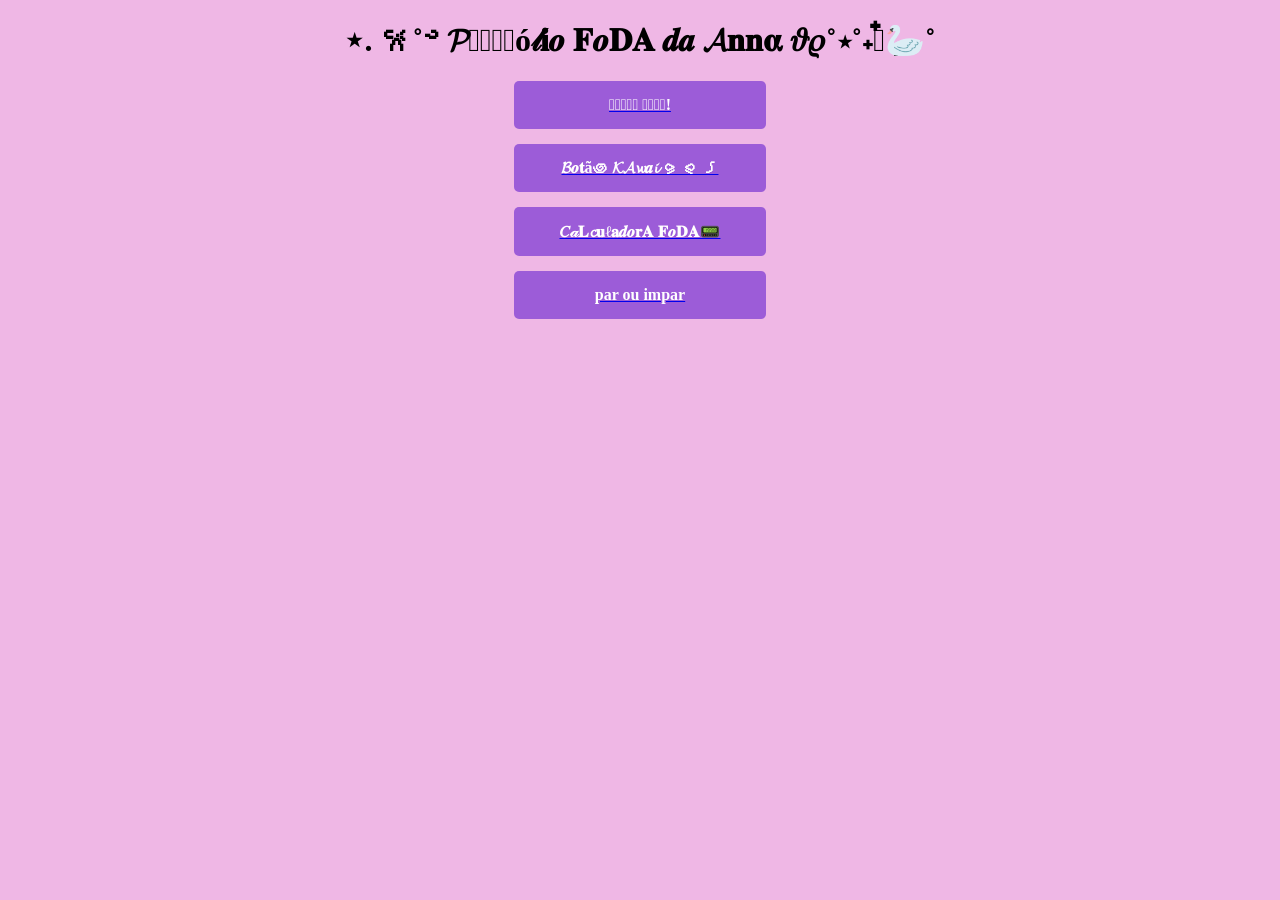
<file: index.html>
<!DOCTYPE html>
<html lang="en">
<head>
    <meta charset="UTF-8">
    <meta name="viewport" content="width=device-width, initial-scale=1.0">
    <title>portfólio</title>
    <link rel="stylesheet" href="style.css">
</head>
<body>
    <header>
        <h1>⋆. 𐙚˚࿔ 𝓟𖦹𝓻𝓽𝐟ó𝓁𝐢𝒐 𝐅𝒐𝐃𝐀 𝒅𝒂 𝓐𝐧𝐧𝛂 𝜗𝜚˚⋆˚˖𓍢ִ໋🦢˚</h1>

    </header>
    <main>
        <a href="Atividade/botaokawai.html"><p>𝓗𝓮𝓵𝓵𝓸 𝐖𖦹𝐑𝒅!️</p></a>
        <a href="Atividade2/olamundo.html"><p>𝓑𝒐𝐭ã಄ 𝓚𝓐𝔀𝒂𝓲 ⪩ ⪨ ꠹</p></a>
        <a href="Atividade3/calculadoranota.html"><p>𝐶𝒶𝐋𝓬𝐮ℓ𝐚𝒅𝒐𝐫𝐀 𝐅𝒐𝐃𝐀📟</p></a>
        <a href="Atividade4/parouimpar.html"><p>par ou impar</p></a>


    </main>
    <footer>

    </footer>
</body>
</html>
</file>
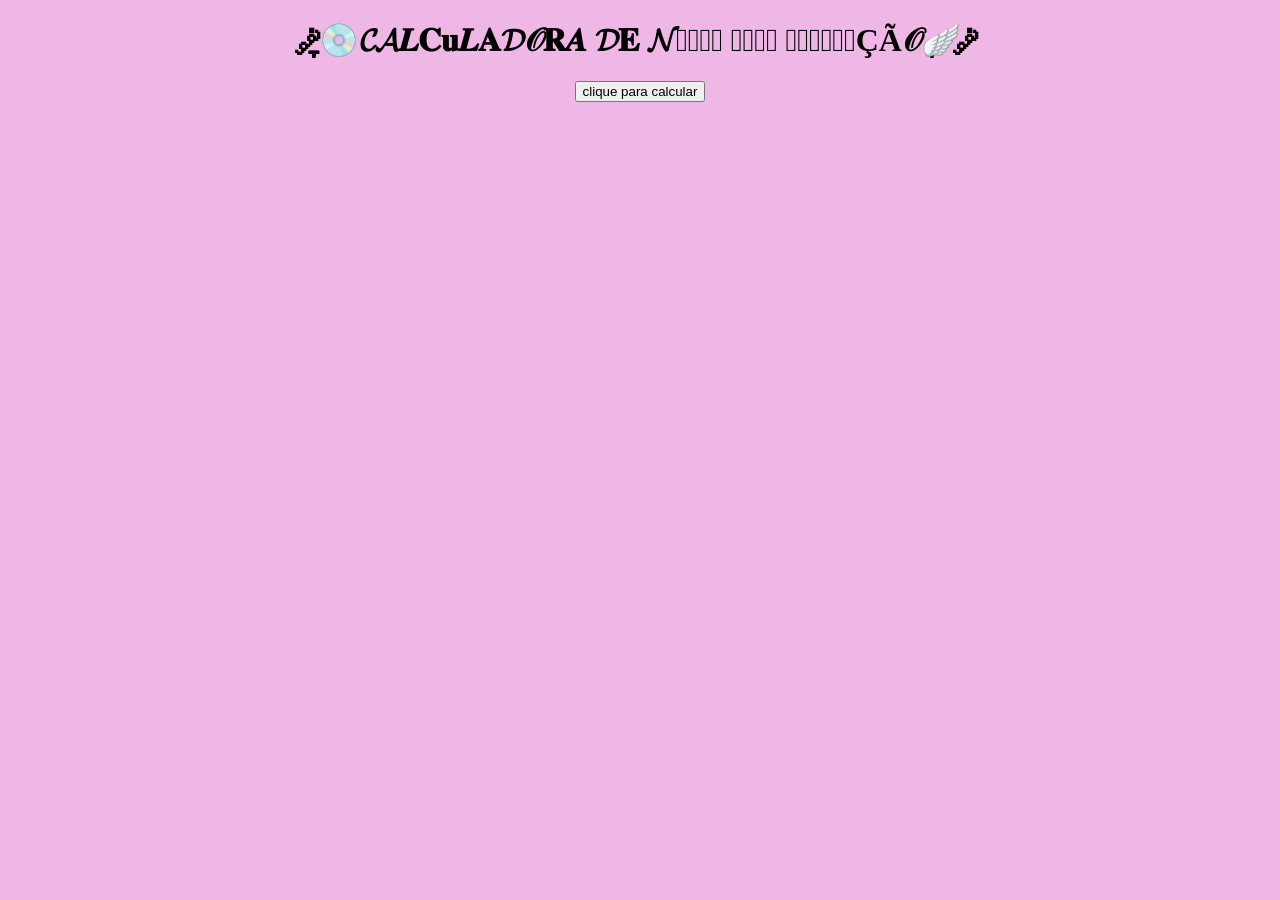
<file: Atividade3/calculadoranota.html>
<!DOCTYPE html>
<html lang="en">
<head>
    <meta charset="UTF-8">
    <meta name="viewport" content="width=device-width, initial-scale=1.0">
    <title>calculadora de notas</title>
    <link rel="stylesheet" href="../style.css">
</head>
<body>
    <h1>ִֶָָ་༘💿𝓒𝓐𝑳𝐂𝐮𝑳𝐀𝓓𝒪𝐑𝑨 𝓓𝐄 𝓝𖦹𝐓𝓐𝓢 𝐏𝐀𝐫𝐚 𝓐𝐏𝐑𝓞𝐕𝐀ÇÃ𝒪ִֶָ🪽་༘</h1>

    <button onclick="calcular()">clique para calcular</button>

    <script src="script.js"></script>

</body>
</html>
</file>
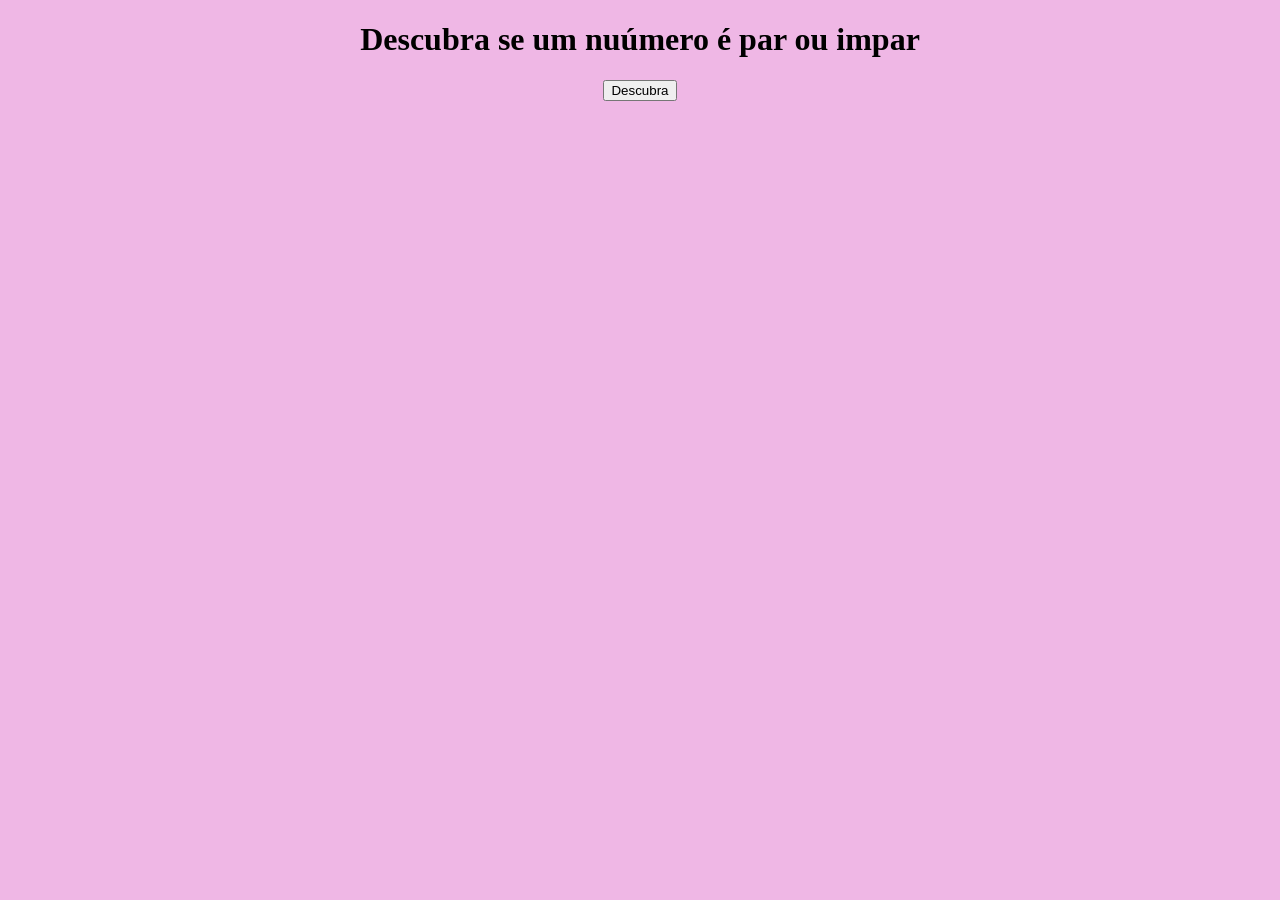
<file: Atividade4/parouimpar.html>
<!DOCTYPE html>
<html lang="en">
<head>
    <meta charset="UTF-8">
    <meta name="viewport" content="width=device-width, initial-scale=1.0">
    <title> Par ou impar?</title>
    <link rel="stylesheet" href="../style.css">
</head>
<body>
    <h1>Descubra se um nuúmero é par ou impar</h1>

    <button onclick="parouimpar()">Descubra</button>

    <script src="script.js"></script>
</body>
</html>
</file>
<file: style.css>
body{
    background-color: rgb(239, 183, 229);
    text-align: center;
}
a p{
    background-color: rgb(156, 92, 216);
    width: 20%;
    padding: 15px 0;
    text-align: center;
    color: rgb(255, 255, 254);
    font-weight: bold;
    border-radius: 5px;
    transition: 1s all;
    cursor: pointer;
    margin: 15px auto;
}
a p:hover{
    background-color: rgb(24, 117, 151);
    transform: scale(1.2);
}
</file>
